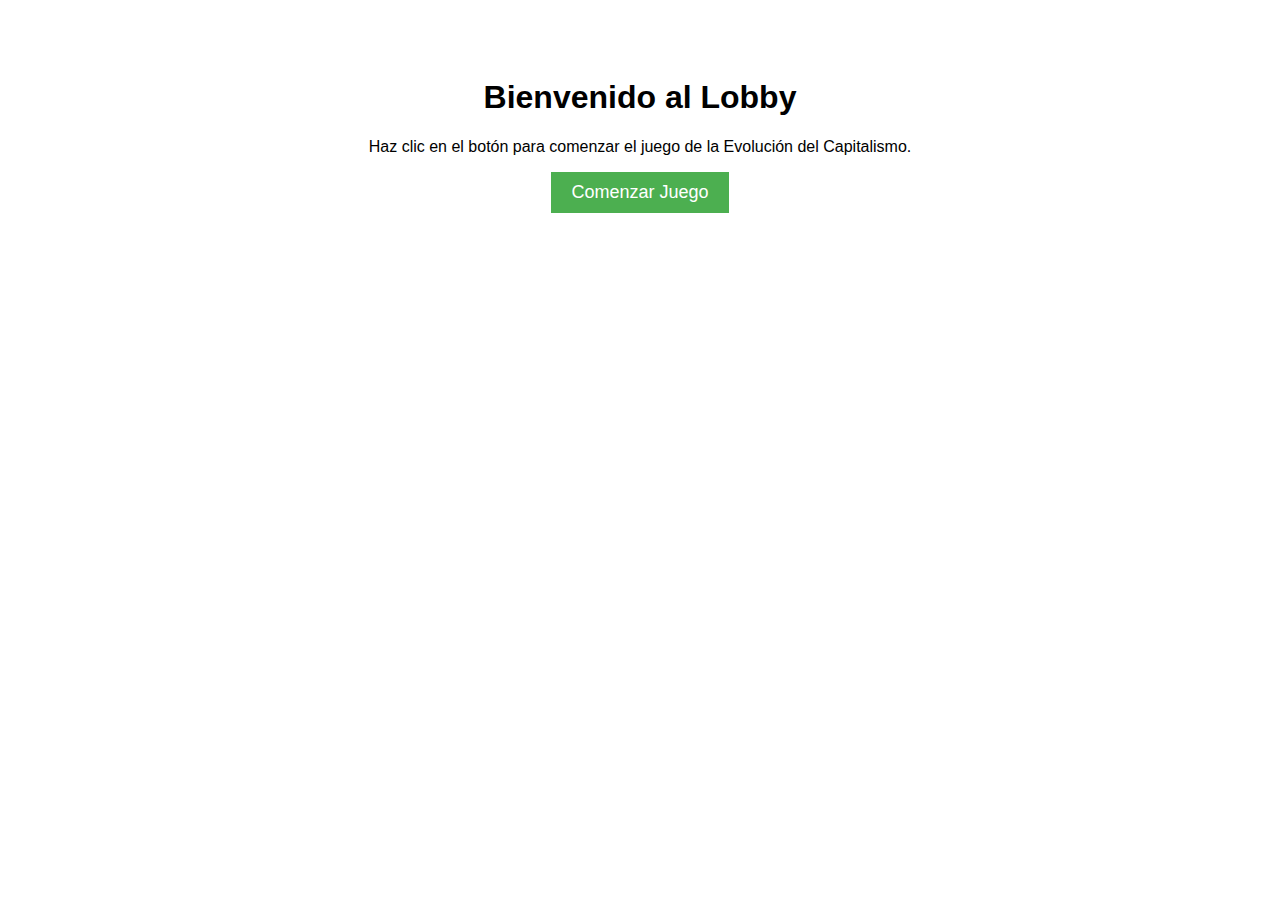
<file: lobby.html>
<!DOCTYPE html>
<html lang="en">
<head>
  <meta charset="UTF-8">
  <meta name="viewport" content="width=device-width, initial-scale=1.0">
  <title>Lobby</title>
  <style>
    body {
      font-family: Arial, sans-serif;
      text-align: center;
      padding: 50px;
    }
    .start-game {
      padding: 10px 20px;
      font-size: 18px;
      background-color: #4CAF50;
      color: white;
      border: none;
      cursor: pointer;
    }
  </style>
</head>
<body>
  <h1>Bienvenido al Lobby</h1>
  <p>Haz clic en el botón para comenzar el juego de la Evolución del Capitalismo.</p>

  <!-- Botón para ir al juego -->
  <a href="Novela_interactiva/index.html">
    <button class="start-game">Comenzar Juego</button>
  </a>
</body>
</html>
</file>
